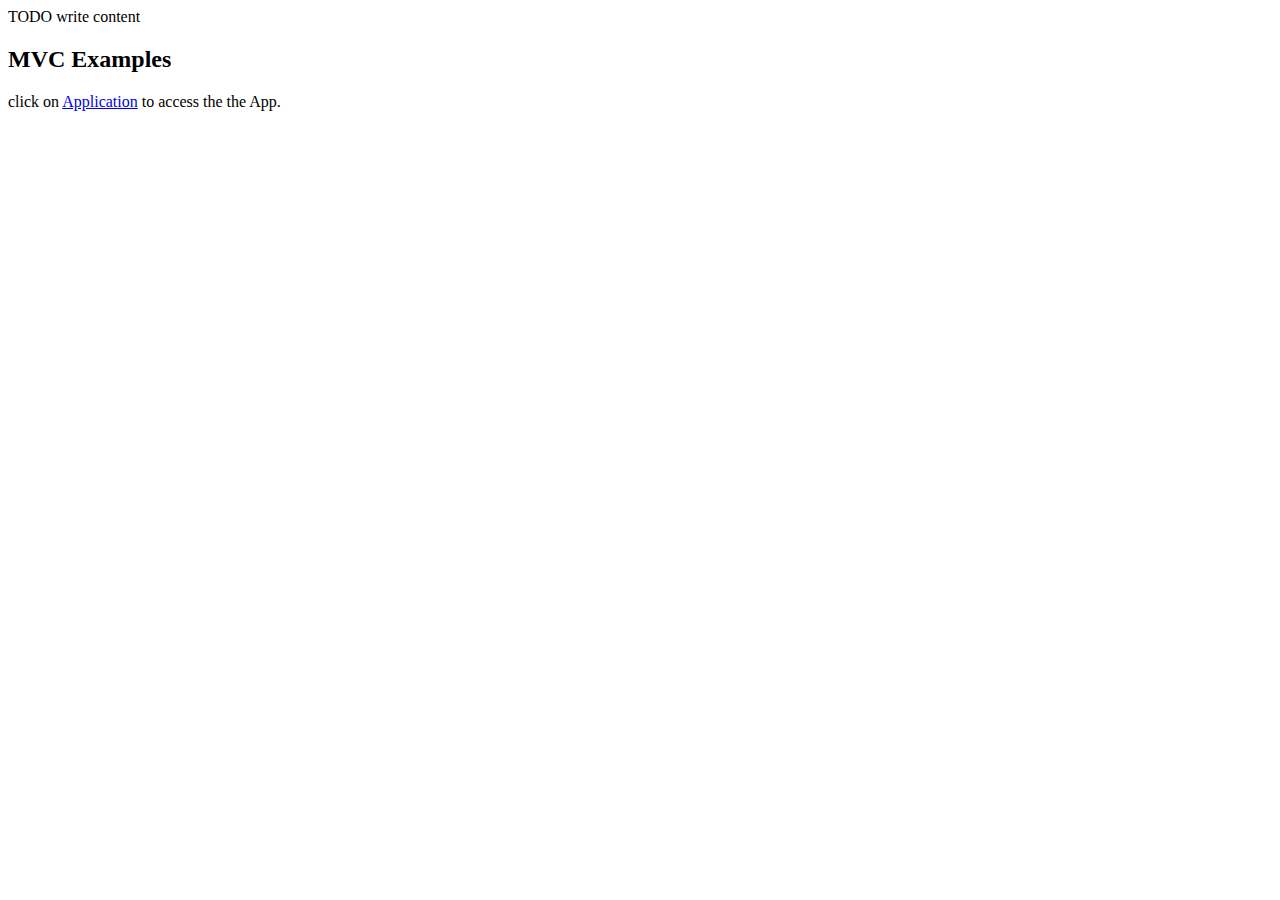
<file: Port-Application/web/src/main/webapp/index.html>
<!DOCTYPE html>
<!--
Click nbfs://nbhost/SystemFileSystem/Templates/Licenses/license-default.txt to change this license
Click nbfs://nbhost/SystemFileSystem/Templates/JSP_Servlet/Html.html to edit this template
-->
<html>
    <head>
        <title>TODO supply a title</title>
        <meta charset="UTF-8">
        <meta name="viewport" content="width=device-width, initial-scale=1.0">
    </head>
    <body>
        <div>TODO write content</div>
        
        <h2>MVC Examples</h2>
        <p> click on <a href="../port-app/home" target="_blank">Application</a> to access the the App. </p>
    </body>
</html>
</file>
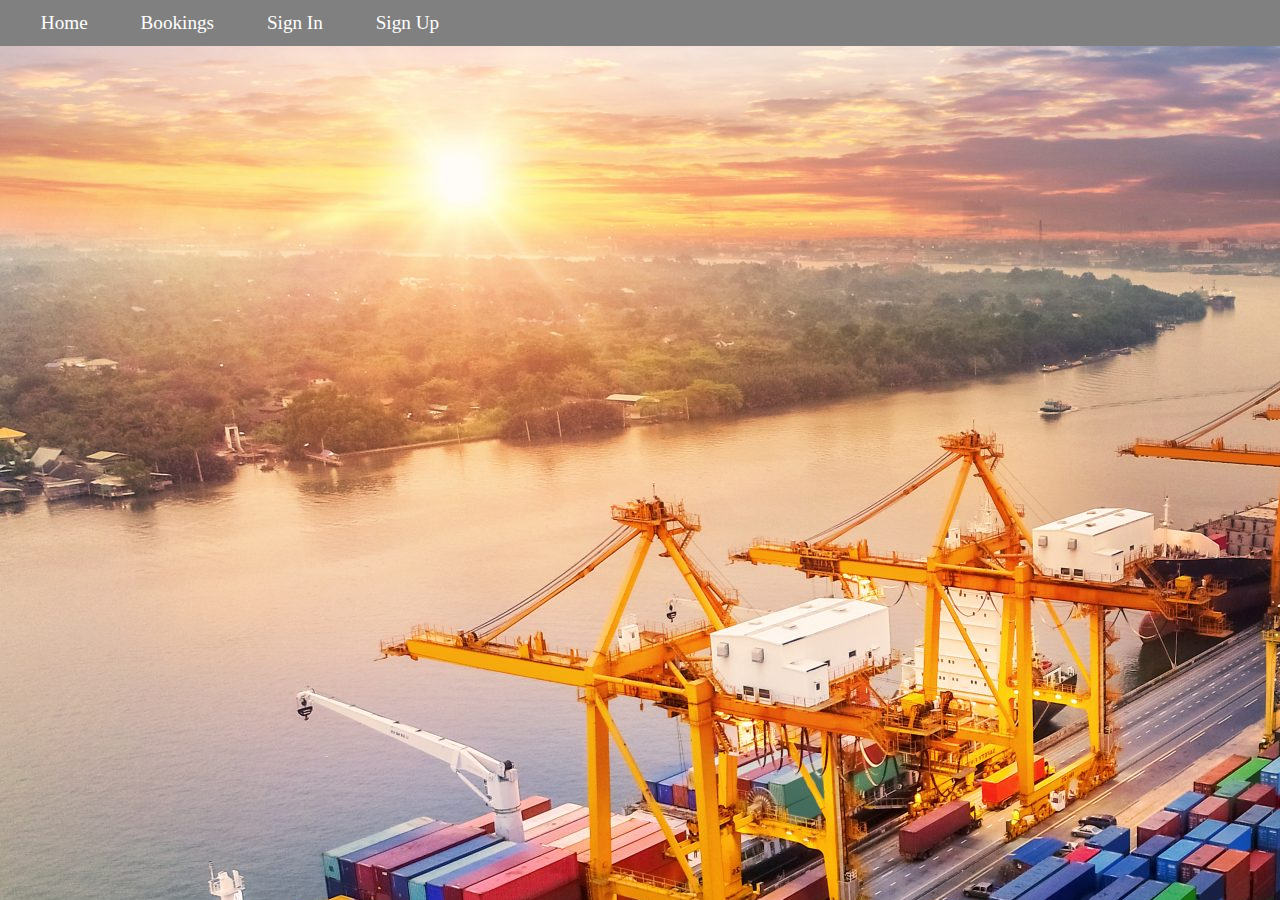
<file: web/src/main/webapp/diy_frontend_by_ns/index.html>
<!DOCTYPE html>
<html lang="en">
<head>
    <meta charset="UTF-8">
    <meta http-equiv="X-UA-Compatible" content="IE=edge">
    <meta name="viewport" content="width=device-width, initial-scale=1.0">
    <title>Document</title>
    <link rel="stylesheet" href="style.css">
</head>
<body>
    <div>
        <nav id="navbar">
            <a href="index.html" target="_self">Home</a>
            <a href="bookings.html" target="_self">Bookings</a>
            <a href="#" onclick="document.querySelector('#login').style.display='block'">Sign In</a>
            <a href="#" onclick="document.querySelector('#register').style.display='block'">Sign Up</a>
        </nav>
    </div>



    <div id="login" class="container">
       <form action="" id="login_form" class="container">
        <span onclick="document.querySelector('#login').style.display='none'" id="close">&times;</span>
           <div class="container" id="login_image_container">
               <img id="login_image" src="Pictures/login.png" alt="Login Picture">
           </div>

           <div class="container">
               <label for="username">Username</label>
               <input type="text" name="username" placeholder="Username" required>
               <label for="password">Password</label>
               <input type="password" placeholder="Password" name="password" required>
               <button type="submit">Login</button>
            </div>
       </form> 
    </div>

    <div id="register" class="container">
        <form action="" id="register_form" class="container">
         <span onclick="document.querySelector('#register').style.display='none'" id="close">&times;</span>
            <div class="container" id="register_image_container">
                <img id="register_image" src="Pictures/login.png" alt="register Picture">
            </div>
 
            <div class="container">
                <label for="email">Email</label>
                <input type="email" name="email" placeholder="Email">
                <label for="username">Username</label>
                <input type="text" name="username" placeholder="Username" required>
                <label for="password">Password</label>
                <input type="password" placeholder="Password" name="password" required>
                <label for="password-repeat">Repeat Password</label>
                <input type="password" placeholder="Repeat Password" name="password-repeat" required>
                <button type="submit">Login</button>
             </div>
        </form> 
     </div>

</body>
</html>
</file>
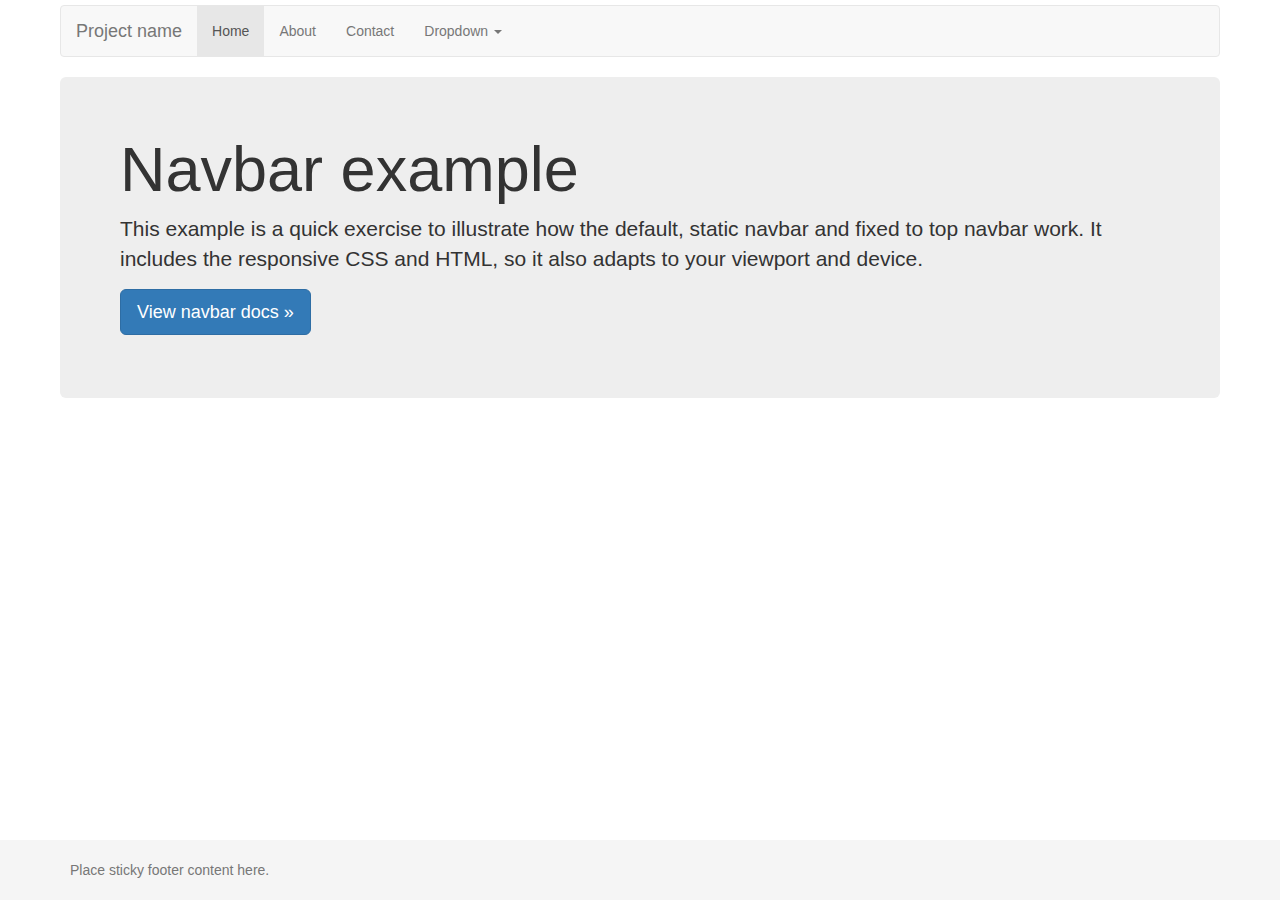
<file: web/src/main/webapp/bootstrap-starter.html>
<!DOCTYPE html>
<html lang="en">
    <head>
        <meta charset="utf-8">
        <meta http-equiv="X-UA-Compatible" content="IE=edge">
        <meta name="viewport" content="width=device-width, initial-scale=1">
        <!-- The above 3 meta tags *must* come first in the head; any other head content must come *after* these tags -->
        <meta name="description" content="">
        <meta name="author" content="">
        <link rel="icon" href="../../favicon.ico">
        <!--<link rel="canonical" href="https://getbootstrap.com/docs/3.3/examples/navbar/">-->

        <title>Navbar Template for Bootstrap</title>

        <!-- Bootstrap core CSS -->
        <link href="./resources/css/bootstrap.min.css" rel="stylesheet">

        <!-- Custom styles for this template -->
        <link href="./resources/css/navbar.css" rel="stylesheet">

    </head>

    <body>

        <div class="container">

            <!-- Static navbar -->
            <nav class="navbar navbar-default">
                <div class="container-fluid">
                    <div class="navbar-header">
                        <button type="button" class="navbar-toggle collapsed" data-toggle="collapse" data-target="#navbar" aria-expanded="false" aria-controls="navbar">
                            <span class="sr-only">Toggle navigation</span>
                            <span class="icon-bar"></span>
                            <span class="icon-bar"></span>
                            <span class="icon-bar"></span>
                        </button>
                        <a class="navbar-brand" href="#">Project name</a>
                    </div>
                    <div id="navbar" class="navbar-collapse collapse">
                        <ul class="nav navbar-nav">
                            <li class="active"><a href="#">Home</a></li>
                            <li><a href="#">About</a></li>
                            <li><a href="#">Contact</a></li>
                            <li class="dropdown">
                                <a href="#" class="dropdown-toggle" data-toggle="dropdown" role="button" aria-haspopup="true" aria-expanded="false">Dropdown <span class="caret"></span></a>
                                <ul class="dropdown-menu">
                                    <li><a href="#">Action</a></li>
                                    <li><a href="#">Another action</a></li>
                                    <li><a href="#">Something else here</a></li>
                                    <li role="separator" class="divider"></li>
                                    <li class="dropdown-header">Nav header</li>
                                    <li><a href="#">Separated link</a></li>
                                    <li><a href="#">One more separated link</a></li>
                                </ul>
                            </li>
                        </ul>
                        <ul class="nav navbar-nav navbar-right">

                        </ul>
                    </div><!--/.nav-collapse -->
                </div><!--/.container-fluid -->
            </nav>

            <!-- Main component for a primary marketing message or call to action -->
            <div class="jumbotron">
                <h1>Navbar example</h1>
                <p>This example is a quick exercise to illustrate how the default, static navbar and fixed to top navbar work. It includes the responsive CSS and HTML, so it also adapts to your viewport and device.</p>
                <p>
                    <a class="btn btn-lg btn-primary" href="../../components/#navbar" role="button">View navbar docs &raquo;</a>
                </p>
            </div>

        </div> <!-- /container -->

        <footer class="footer">
            <div class="container">
                <p class="text-muted">Place sticky footer content here.</p>
            </div>
        </footer>

        <!-- Bootstrap core JavaScript
        ================================================== -->
        <!-- Placed at the end of the document so the pages load faster -->
        <!--    <script src="https://ajax.googleapis.com/ajax/libs/jquery/1.12.4/jquery.min.js"></script>
            <script>window.jQuery || document.write('<script src="../../assets/js/vendor/jquery.min.js"><\/script>')</script>-->
        <script src="./resources/js/jquery.min.js"></script>
        <script src="./resources/js/bootstrap.min.js"></script>

    </body>
</html>
</file>
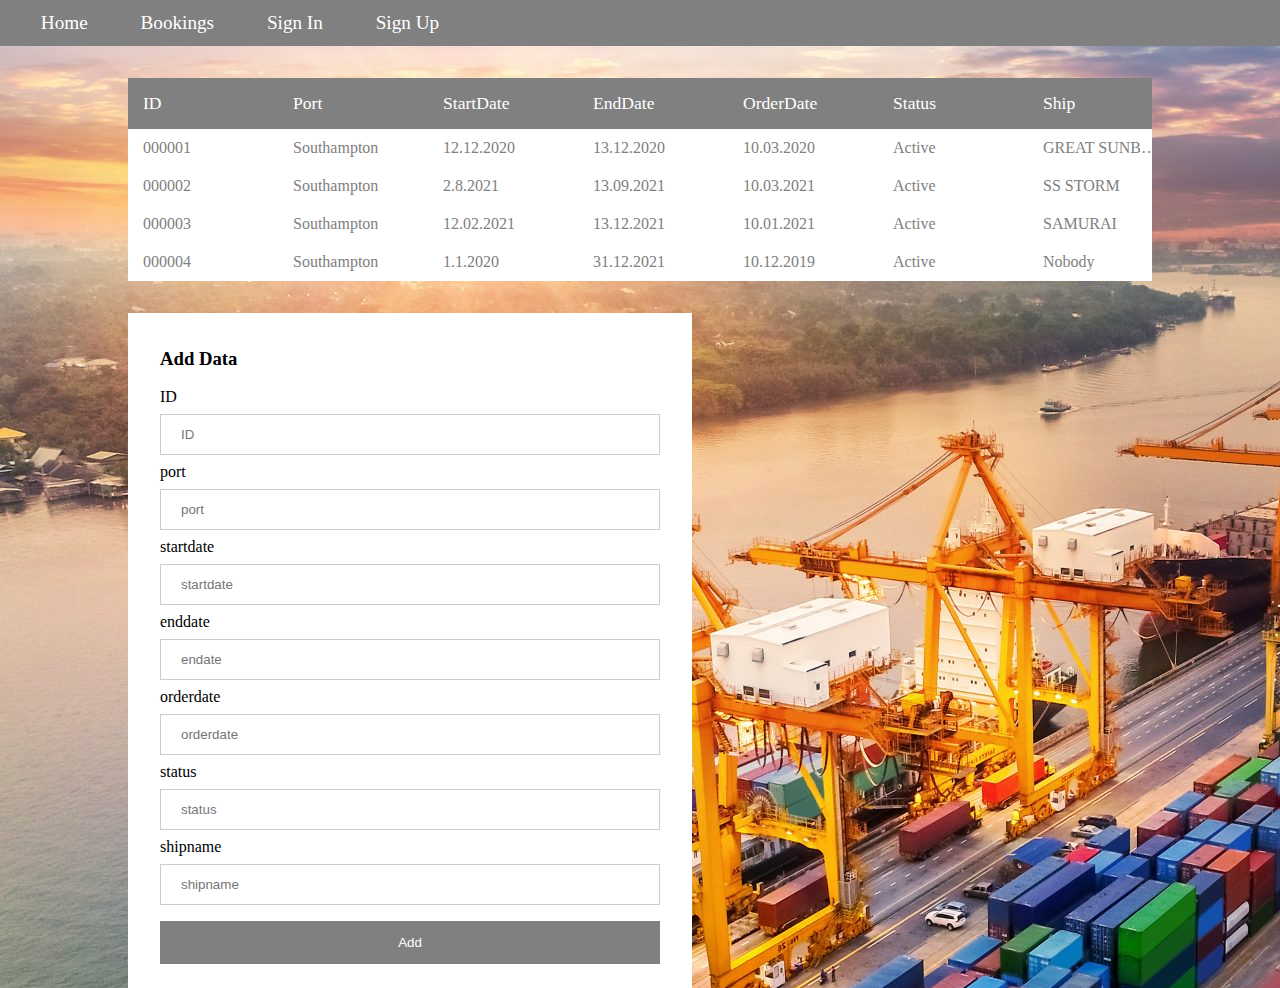
<file: web/src/main/webapp/diy_frontend_by_ns/bookings.html>
<!DOCTYPE html>
<html lang="en">
<head>
    <meta charset="UTF-8">
    <meta http-equiv="X-UA-Compatible" content="IE=edge">
    <meta name="viewport" content="width=device-width, initial-scale=1.0">
    <title>Document</title>
    <link rel="stylesheet" href="style.css">
</head>
<body>
    <div>
        <nav id="navbar">
            <a href="index.html" target="_self">Home</a>
            <a href="bookings.html" target="_self">Bookings</a>
            <a href="#" onclick="document.querySelector('#login').style.display='block'">Sign In</a>
            <a href="#" onclick="document.querySelector('#register').style.display='block'">Sign Up</a>
        </nav>
    </div>

    <div id="table_container">
        <table>
            <thead>
            <tr>
                <th>ID</th>
                <th>Port</th>
                <th>StartDate</th>
                <th>EndDate</th>
                <th>OrderDate</th>
                <th>Status</th>
                <th>Ship</th>
                <th>tmpcheck</th>

            </tr>
            </thead>
            <tbody>
            <tr>
                <td>000001</td>
                <td>Southampton</td>
                <td>12.12.2020</td>
                <td>13.12.2020</td>
                <td>10.03.2020</td>
                <td>Active</td>
                <td>GREAT SUNBURN</td>
                <td>0</td>
            </tr>
            <tr>
                <td>000002</td>
                <td>Southampton</td>
                <td>2.8.2021</td>
                <td>13.09.2021</td>
                <td>10.03.2021</td>
                <td>Active</td>
                <td>SS STORM</td>
                <td>0</td>

            </tr>
            <tr>
                <td>000003</td>
                <td>Southampton</td>
                <td>12.02.2021</td>
                <td>13.12.2021</td>
                <td>10.01.2021</td>
                <td>Active</td>
                <td>SAMURAI</td>
                <td>0</td>
            </tr>
            <tr>
                <td>000004</td>
                <td>Southampton</td>
                <td>1.1.2020</td>
                <td>31.12.2021</td>
                <td>10.12.2019</td>
                <td>Active</td>
                <td>Nobody</td>
                <td>0</td>

            </tr>
            </tbody>
        </table>
    </div>

    <div id="add_data_container">
        <form action="" id="add_data_form">
        <h3>Add Data</h3>
            <div class="container">
                <label for="ID">ID</label>
                <input type="text" name="ID" placeholder="ID" required>
                <label for="Port">port</label>
                <input type="text" name="port" placeholder="port" required>
                <label for="startdate">startdate</label>
                <input type="text" placeholder="startdate" name="startdate" required>
                <label for="enddate">enddate</label>
                <input type="text" placeholder="endate" name="endate" required>
                <label for="orderdate">orderdate</label>
                <input type="text" placeholder="orderdate" name="orderdate" required>
                <label for="status">status</label>
                <input type="text" placeholder="status" name="status" required>
                <label for="shipname">shipname</label>
                <input type="text" placeholder="shipname" name="shipname" required>
                <button type="submit">Add</button>
            </div>
        </form>
    </div>

    <div id="login" class="container">
        <form action="" id="login_form" class="container">
         <span onclick="document.querySelector('#login').style.display='none'" id="close">&times;</span>
            <div class="container" id="login_image_container">
                <img id="login_image" src="Pictures/login.png" alt="Login Picture">
            </div>
 
            <div class="container">
                <label for="username">Username</label>
                <input type="text" name="username" placeholder="Username" required>
                <label for="password">Password</label>
                <input type="password" placeholder="Password" name="password" required>
                <button type="submit">Login</button>
             </div>
        </form> 
     </div>
 
     <div id="register" class="container">
         <form action="" id="register_form" class="container">
          <span onclick="document.querySelector('#register').style.display='none'" id="close">&times;</span>
             <div class="container" id="register_image_container">
                 <img id="register_image" src="Pictures/login.png" alt="register Picture">
             </div>
  
             <div class="container">
                 <label for="email">Email</label>
                 <input type="email" name="email" placeholder="Email">
                 <label for="username">Username</label>
                 <input type="text" name="username" placeholder="Username" required>
                 <label for="password">Password</label>
                 <input type="password" placeholder="Password" name="password" required>
                 <label for="password-repeat">Repeat Password</label>
                 <input type="password" placeholder="Repeat Password" name="password-repeat" required>
                 <button type="submit">Login</button>
              </div>
         </form> 
      </div>
</body>
</file>
<file: web/src/main/webapp/diy_frontend_by_ns/style.css>
body {
    margin: 0;
    background-image: url('Pictures/harbor.jpg');
}
#navbar {
    background-color: grey;
    overflow: hidden;
}

#navbar a {
    color: white;
    float: left;
    margin-left: 1.5em;
    padding: 12px;
    font-size: 1.2em;
    text-align: center;
    text-decoration: none;
}

#navbar a:hover {
    color: lightblue;
}

#login, #register {
    display: none;
    padding-top: 96px;
    position: fixed;
    z-index: 1;
    left: 0;
    top: 0;
    width: 100%;
    height: 100%;
    overflow: auto;
    background-color: rgba(0,0,0,0.5);
}

#login_form, #register_form, #add_data_form {
    width: 80%;
    max-width: 500px;
    padding: 16px 32px;
    background-color: white;
}

.container {
    margin: auto
}

#close {
    float: right;
    width: 16px;
    font-size: 2em;
}

#close:hover, #close:focus {
  color: red;
  cursor: pointer;
}

#login_image_container, #register_image_container {
    margin-top: 32px;
    width: 35%;
}

#login_image, #register_image{
    width: 100%;
}

input {
    width: 100%;
    padding: 12px 20px;
    margin: 8px 0;
    display: inline-block;
    border: 1px solid #ccc;
    box-sizing: border-box;
}

button[type=submit] {
    background-color: grey;
    color: white;
    padding: 14px 20px;
    margin: 8px 0;
    border: none;
    cursor: pointer;
    width: 100%;
}

#table_container, #add_data_container {
    max-width: 80%;
    margin: auto;
    margin-top: 32px;
    overflow:auto
}


table {
    display: grid;
    border-collapse: collapse;
    grid-template-columns: 
      minmax(150px, 1fr)
      minmax(150px, 1.67fr)
      minmax(150px, 1.67fr)
      minmax(150px, 1.67fr)
      minmax(150px, 3.33fr)
      minmax(150px, 1.67fr)
      minmax(150px, 3.33fr)
      minmax(150px, 1.67fr);
  }
  
  thead,
  tbody,
  tr {
    display: contents;
  }
  
  th,
  td {
    padding: 15px;
    overflow: hidden;
    text-overflow: ellipsis;
    white-space: nowrap;
  }
  
  th {
    background: grey;
    text-align: left;
    font-weight: normal;
    font-size: 1.1rem;
    color: white;
  }
  
  th:last-child {
    border: 0;
  }
  
  td {
    padding-top: 10px;
    padding-bottom: 10px;
    color: #808080;
  }
  
  td {
    background-color: white;
  }
</file>
<file: web/src/main/webapp/resources/css/navbar.css>
/* Sticky footer styles
-------------------------------------------------- */
html {
  position: relative;
  min-height: 100%;
}
body {
  padding-bottom: 20px;
  /* Margin bottom by footer height */
  margin-bottom: 60px;
}
.footer {
  position: absolute;
  bottom: 0;
  width: 100%;
  /* Set the fixed height of the footer here */
  height: 60px;
  line-height: 60px; /* Vertically center the text there */
  background-color: #f5f5f5;
}

/* Custom page CSS
-------------------------------------------------- */
/* Not required for template or sticky footer method. */

.h1, h1 {
    font-size: 18px;
    color: #777;
}

.h1, .h2, .h3, h1, h2, h3 {
    margin-top: 10px;
    margin-bottom: 10px;
}


body > .container {
  padding: 5px 5px 0;
}

.footer > .container {
  padding-right: 15px;
  padding-left: 15px;
}

code {
  font-size: 80%;
}
</file>
